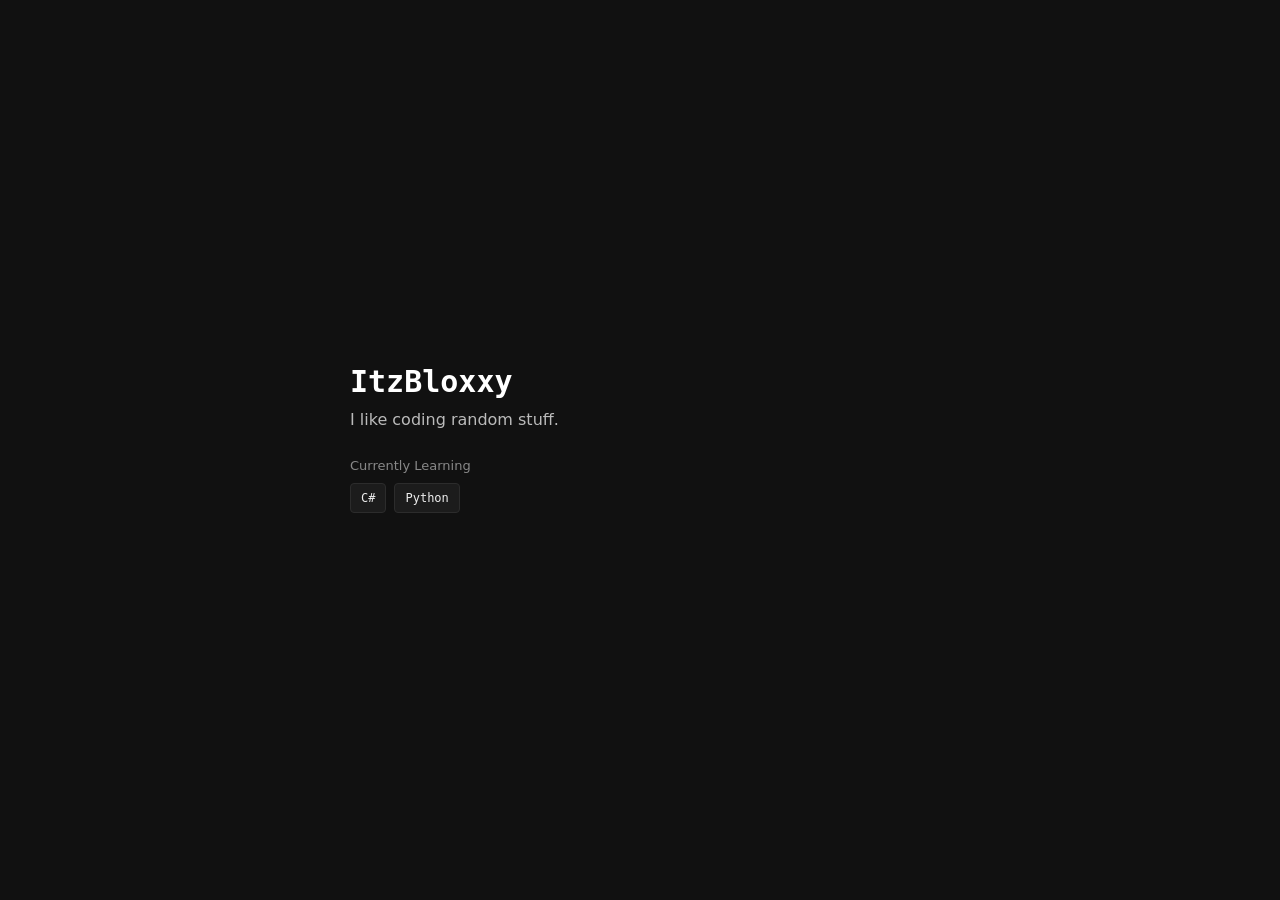
<file: website/index.html>
<!DOCTYPE html>
<html lang="en">
<head>
    <meta charset="UTF-8">
    <meta name="viewport" content="width=device-width, initial-scale=1.0">
    <link rel='stylesheet' type='text/css' href='style.css'>
    <title>ItzBloxxy</title>
</head>
<body>
    <main>
        <header>
            <h1>ItzBloxxy</h1>
            <p class="tagline">I like coding random stuff.</p>
        </header>

        <!-- to-do later
        <p class="bio">
        </p>
        -->

        <div class="section">
            <p class="section-label">Currently Learning</p>
            <div class="tags">
                <span class="tag">C#</span>
                <span class="tag">Python</span>
            </div>
        </div>
    </main>
</body>
</html>
</file>
<file: website/style.css>
* {
  box-sizing: border-box;
}

body {
  background: #111;
  color: #ddd;
  font: 16px/1.5 system-ui, sans-serif;
  margin: 0;
  padding: 48px 24px;
  min-height: 100vh;
  display: flex;
  align-items: center;
  justify-content: center;
}

main {
  max-width: 580px;
  width: 100%;
}

h1 {
  font-size: 30px;
  margin: 0 0 4px;
  font-family: ui-monospace, monospace;
  color: #fff;
}

.tagline {
  margin: 0 0 24px;
  color: #bbb;
}

.bio {
  font-size: 14px;
  color: #888;
  line-height: 1.6;
  margin: 0 0 32px;
}

.section {
  margin-bottom: 28px;
}

.section-label {
  font-size: 13px;
  color: #888;
  margin-bottom: 8px;
}

.tags {
  display: flex;
  flex-wrap: wrap;
  gap: 8px;
}

.tag {
  padding: 5px 10px;
  border-radius: 4px;
  background: #1c1c1c;
  border: 1px solid #2c2c2c;
  color: #eee;
  font-size: 12px;
  font-family:ui-monospace, monospace;
  transition: background 0.15s ease, border-color 0.15s ease;
  cursor: pointer;
}

.tag:hover {
  background: #252525;
  border-color: #3a3a3a;
}
</file>
